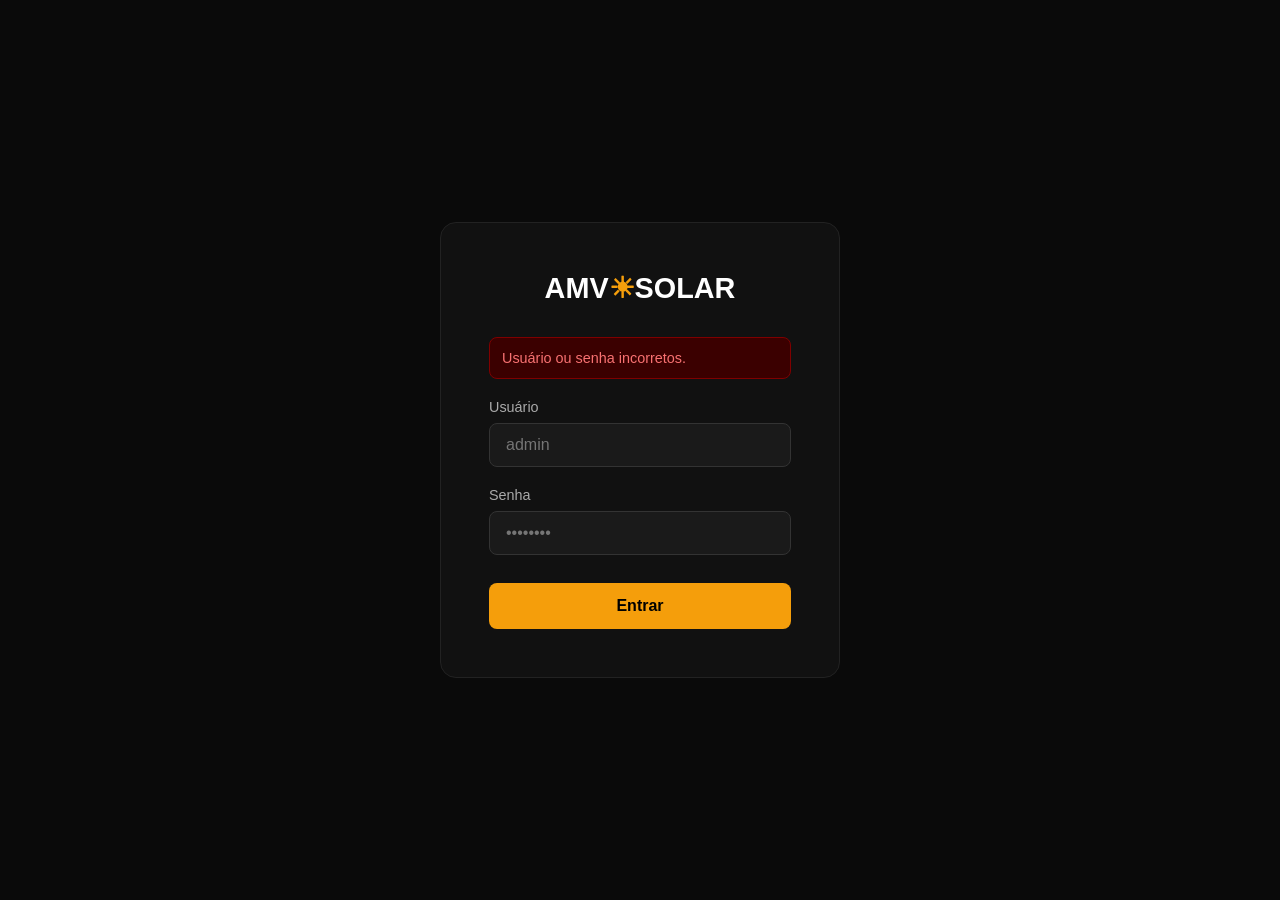
<file: src/main/resources/templates/admin/login.html>
<!DOCTYPE html>
<html lang="pt-BR" xmlns:th="http://www.thymeleaf.org">
<head>
    <meta charset="UTF-8"/>
    <meta name="viewport" content="width=device-width, initial-scale=1.0"/>
    <title>AMV Solar | Admin Login</title>
    <style>
        * { margin: 0; padding: 0; box-sizing: border-box; }
        body {
            font-family: 'Outfit', sans-serif;
            background: #0a0a0a;
            display: flex;
            align-items: center;
            justify-content: center;
            min-height: 100vh;
            color: #fff;
        }
        .login-box {
            background: #111;
            border: 1px solid #222;
            border-radius: 16px;
            padding: 48px;
            width: 100%;
            max-width: 400px;
        }
        .login-logo {
            text-align: center;
            font-size: 1.8rem;
            font-weight: 700;
            margin-bottom: 32px;
            color: #fff;
        }
        .login-logo span { color: #f59e0b; }
        .form-group { margin-bottom: 20px; }
        label { display: block; margin-bottom: 8px; color: #aaa; font-size: 0.9rem; }
        input {
            width: 100%;
            padding: 12px 16px;
            background: #1a1a1a;
            border: 1px solid #333;
            border-radius: 8px;
            color: #fff;
            font-size: 1rem;
        }
        input:focus { outline: none; border-color: #f59e0b; }
        .btn {
            width: 100%;
            padding: 14px;
            background: #f59e0b;
            color: #000;
            border: none;
            border-radius: 8px;
            font-size: 1rem;
            font-weight: 700;
            cursor: pointer;
            margin-top: 8px;
        }
        .btn:hover { background: #d97706; }
        .error {
            background: #3b0000;
            border: 1px solid #7f0000;
            color: #f87171;
            padding: 12px;
            border-radius: 8px;
            margin-bottom: 20px;
            font-size: 0.9rem;
        }
    </style>
</head>
<body>
<div class="login-box">
    <div class="login-logo">AMV<span>☀</span>SOLAR</div>

    <div class="error" th:if="${param.error}">
        Usuário ou senha incorretos.
    </div>

    <form th:action="@{/admin/login}" method="post">
        <div class="form-group">
            <label for="username">Usuário</label>
            <input type="text" id="username" name="username" placeholder="admin" required/>
        </div>
        <div class="form-group">
            <label for="password">Senha</label>
            <input type="password" id="password" name="password" placeholder="••••••••" required/>
        </div>
        <button type="submit" class="btn">Entrar</button>
    </form>
</div>
</body>
</html>
</file>
